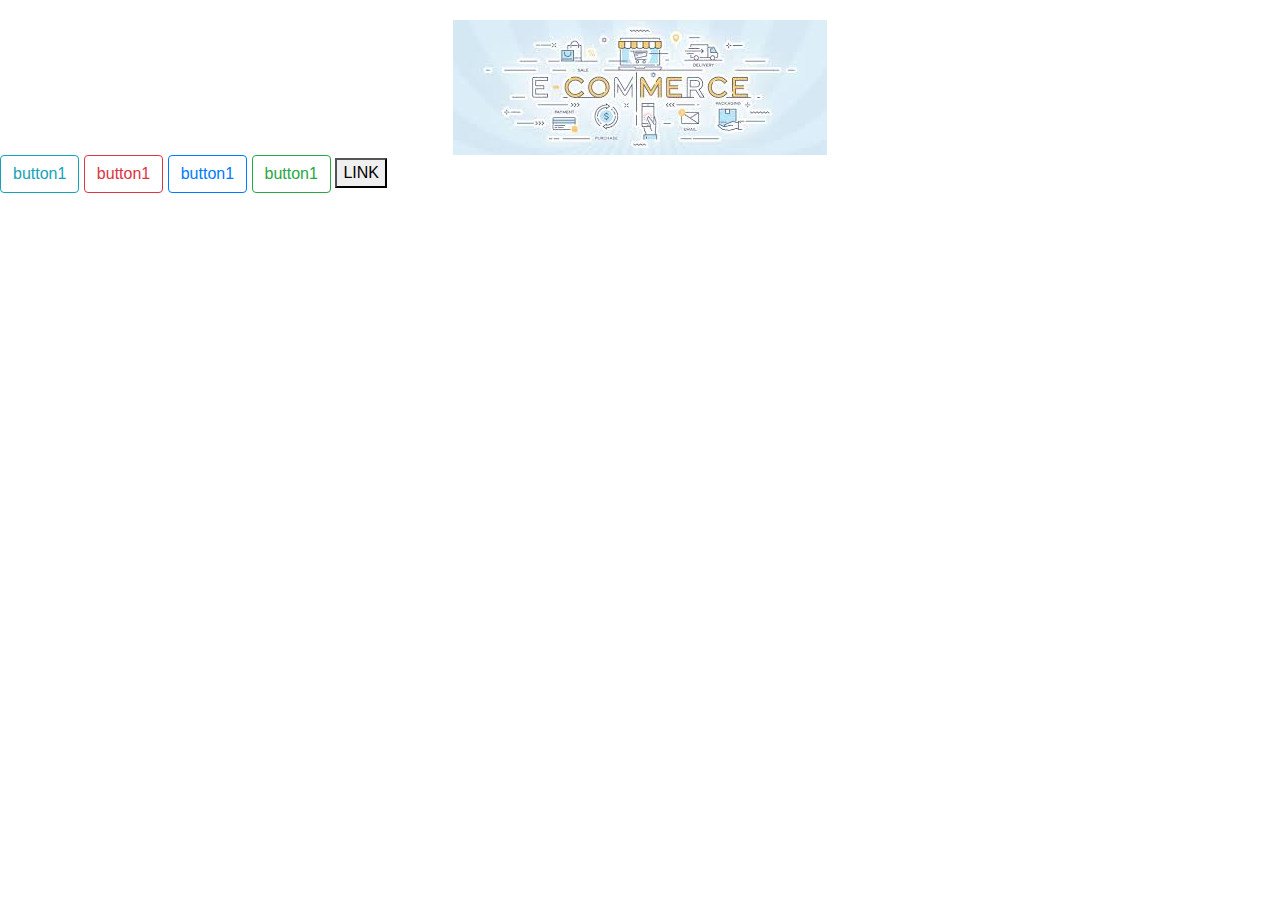
<file: ID_GetEle/Hover.html>
<html>
    <head>
            <link href="./images/header.jpg" rel="icon" type="image/x-icon">
            <link rel="stylesheet" href="https://maxcdn.bootstrapcdn.com/bootstrap/4.0.0/css/bootstrap.min.css" integrity="sha384-Gn5384xqQ1aoWXA+058RXPxPg6fy4IWvTNh0E263XmFcJlSAwiGgFAW/dAiS6JXm" crossorigin="anonymous">
                    <script src="https://code.jquery.com/jquery-3.3.1.min.js"></script>
                    <script src="https://maxcdn.bootstrapcdn.com/bootstrap/4.0.0/js/bootstrap.min.js" integrity="sha384-JZR6Spejh4U02d8jOt6vLEHfe/JQGiRRSQQxSfFWpi1MquVdAyjUar5+76PVCmYl" crossorigin="anonymous"></script>
                    
                    <link rel="stylesheet" href="https://use.fontawesome.com/releases/v5.7.0/css/all.css" integrity="sha384-lZN37f5QGtY3VHgisS14W3ExzMWZxybE1SJSEsQp9S+oqd12jhcu+A56Ebc1zFSJ" crossorigin="anonymous">
            
            
        <title>
            Java script
        </title>
    </head>
    <style>
        #hover{
         text-align: center;
         margin-top: 20px;

        }
       
    </style>
    <body>
       <!-- <p>this is first line</p>
        <p>this is second line</p>
        <p>this is third line</p>
        <p>this is fourth line</p>
        <p>this is fifth line</p>
        <p>this is first line</p>
        <p>this is second line</p>-->
         <div id="hover">
             <img src="[data-uri]" alt="image" title="alert" id="image">
         </div>
         <button class="btn btn-outline-info" id="blue">button1</button>
         <button class="btn btn-outline-danger" id="red">button1</button>
         <button class="btn btn-outline-primary" id="primary">button1</button>
         <button class="btn btn-outline-success" id="green">button1</button>
         <a href="www.google.com" target="_blank" id="link"><button id="i">LINK </button></a>


        <script type="text/javascript">
       /* var para = document.getElementsByTagName("p");
        console.log(para.length);
        for(var i = 0;i<para.length;i++){
              para[i].style.backgroundColor = 'red';
              para[i].style.border = '5px solid blue';
              console.log(para[i].innerText);
              
        }*/
       /* $('img').mousemove(function(){
            alert("hi! u r hovering");
            console.log("hello");
        });*/

        var img = document.getElementById("image");
        var body = document.querySelector('body');
        img.addEventListener('mousemove',function(){
            alert("hi! u r hovering");
            console.log("hello");
        });

        var blue = document.getElementById("blue");
        blue.addEventListener("click",function(){
                body.style.backgroundColor = "blue";
        });
        var blue = document.getElementById("red");
        blue.addEventListener("click",function(){
                body.style.backgroundColor = "red";
        });
        var blue = document.getElementById("primary");
        blue.addEventListener("click",function(){
                body.style.backgroundColor = "black";
        });
        var blue = document.getElementById("green");
        blue.addEventListener("click",function(){
                body.style.backgroundColor = "green";
        });

        var i=document.getElementById('i'),link=document.getElementById('link');
       i.onclick=function(){
            var ch=Math.floor(Math.random()*3+1);
            switch(ch)
            {
                case 1:link.href="https://www.google.com";break;
                case 2:link.href="https://www.youtube.com";break;
                case 3:link.href="https://www.facebook.com";break;
            }
        };


        </script>
    </body>
</html>
</file>
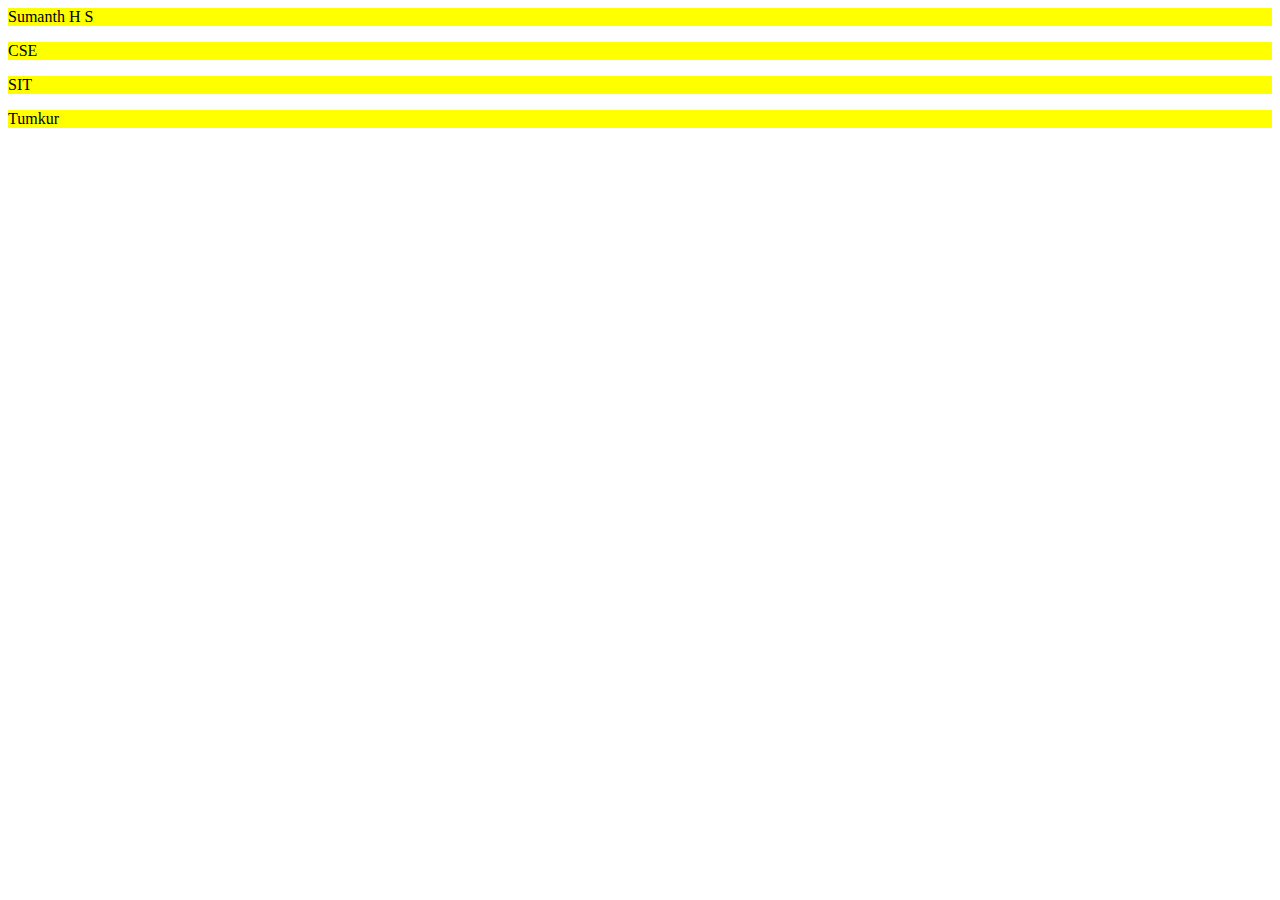
<file: ID_GetEle/ID.html>
<html>
    <head>
        <title>ID</title>
    </head>
    <body>
        <p> Sumanth H S </p>
        <p>CSE</p>
        <p>SIT</p>
        <p>Tumkur</p>

        <script type="text/javascript">
        var allParas = document.getElementsByTagName("p");
        for(var i=0;i<allParas.length;i++)
            allParas[i].style.backgroundColor = "yellow";
        
        </script>
    </body>
</html>
</file>
